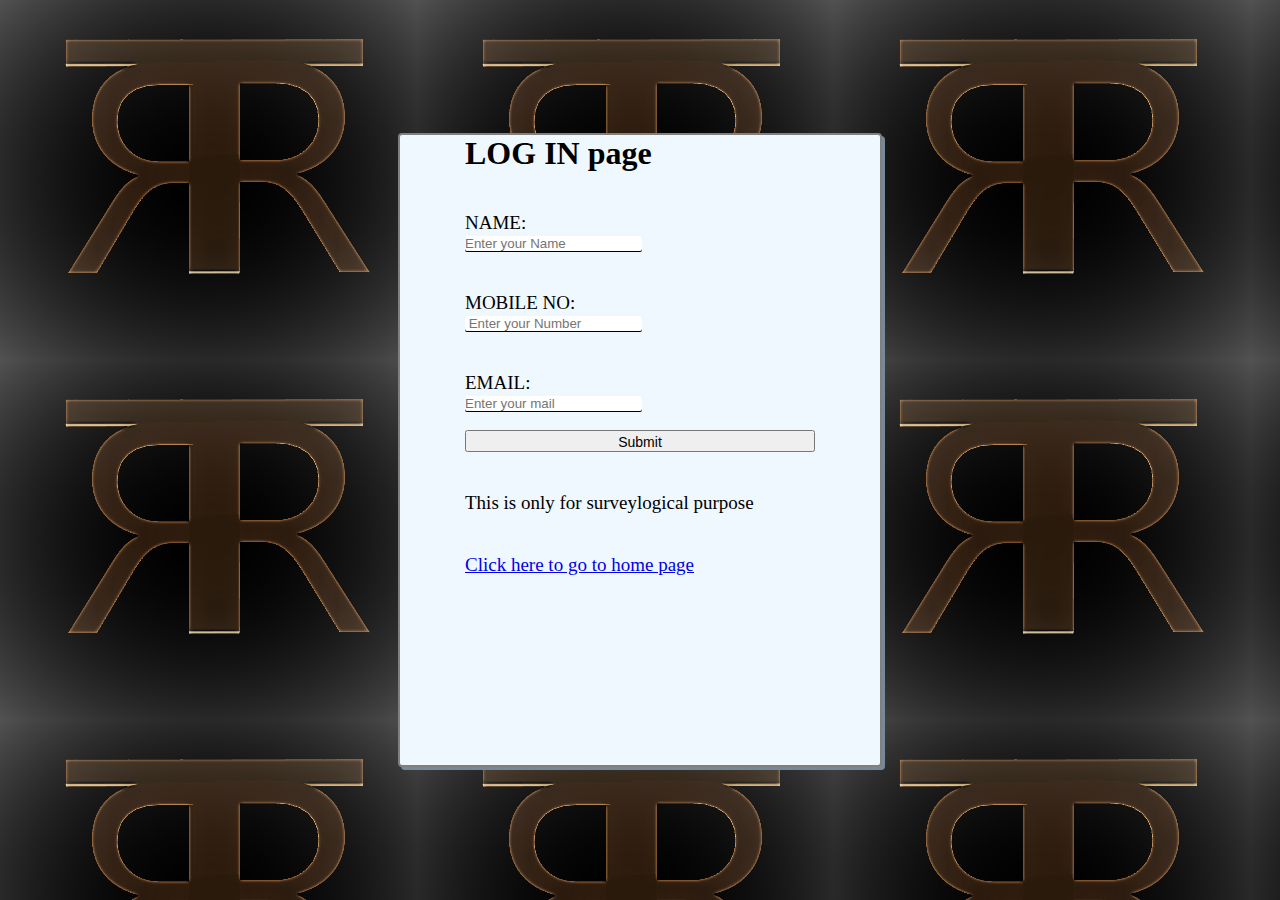
<file: index2.html>
<!DOCTYPE html>
<html lang="en">
<head>
    <meta charset="UTF-8">
    <meta http-equiv="X-UA-Compatible" content="IE=edge">
    <meta name="viewport" content="width=device-width, initial-scale=1.0">
    <title>Log in Page</title>
    <link rel="stylesheet" href="site1.css">
</head>
<body>
    <div class="log">
        <form class="form">
            <h1>LOG IN page</h1>
            <p>NAME:</p>
            <input type="text" placeholder="Enter your Name">
            <p>MOBILE NO:</p>
            <input type="number" placeholder=" Enter your Number">
            <p>EMAIL:</p>
            <input type="email" placeholder="Enter your mail"><br><br>

            <button type="submit" onclick="myfunction()">Submit</button>
            <p>This is only for surveylogical purpose </p>
            <p> <a href="https://ragaven2002.github.io/electronic-project/">Click here to go to home page</a> </p>
        </form>
    </div>
<script src="site1.js"></script>
</body>
</html>
</file>
<file: site1.css>
*{
    margin: 0;
    padding: 0;
    

}
body{
    height: 100vh;
    display: flex;
    align-items: center;
    justify-content: center;
    background-image: url(logo\ \(2\).png);

}
.log{
    background-color: aliceblue;
    display: flex;
    justify-content: center;
    height: 70vh;
    width: 30rem;
    border: 2px solid grey;
    border-radius: 4px;
    box-shadow: 3px 3px lightslategray;

}
.form p{
    padding-top: 40px;
    font-size: 19px;
    font-weight: 300;
    font-family: Georgia, 'Times New Roman', Times, serif;
}
.form input{
    border: none;
    border-radius: 2px;
    box-shadow: 0px 1px;
}
.form button{
    width: 25em;
    font-size: 14px;
    padding-top: 2px;

}
</file>
